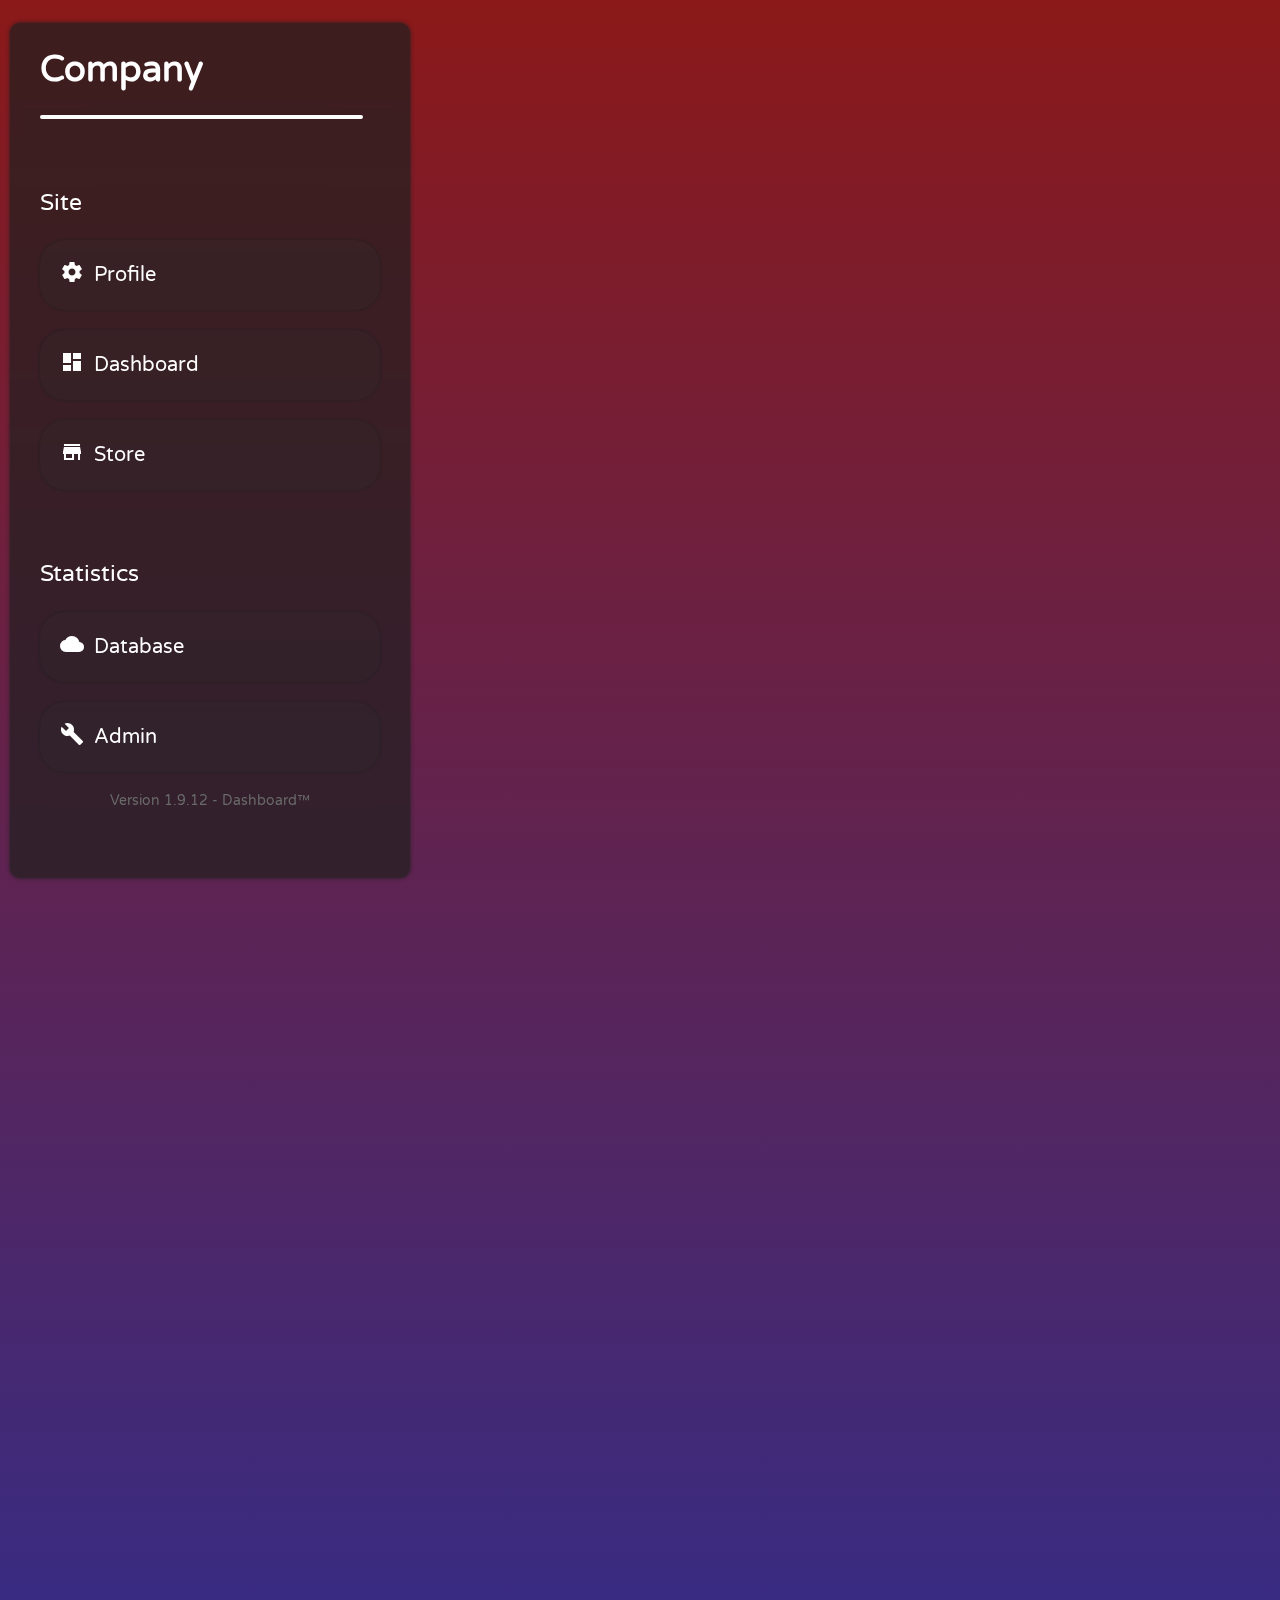
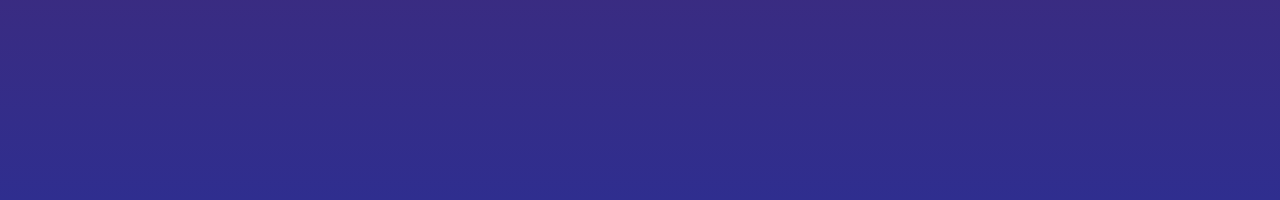
<file: index.html>
<html>
    
    <head>
        <link rel="stylesheet" href="styles.css">
        <link rel="preconnect" href="https://fonts.gstatic.com">
        <link href="https://fonts.googleapis.com/css2?family=Varela+Round&display=swap" rel="stylesheet">
        <link href="https://fonts.googleapis.com/icon?family=Material+Icons" rel="stylesheet">
    </head>
    
    <body>

        <!-- Floating Side Menu -->

        <div id='base'>
            <div id='blur_layer'>
                <div id='menu_content'>
                    <h1>Company</h1>
                    <div class='barrier'></div>
                    <h3>Site</h3>
                    <a class='nav_link_a' href='index.html'><i class='material-icons'>settings</i>Profile</a>
                    <a class='nav_link_a' href=''><i class='material-icons'>dashboard</i>Dashboard</a>
                    <a class='nav_link_a' href=''><i class='material-icons'>store</i>Store</a>
                    <h3>Statistics</h3>
                    <a class='nav_link_a' href=''><i class='material-icons'>cloud</i>Database</a>
                    <a class='nav_link_a' href=''><i class='material-icons'>build</i>Admin</a>
                    <p id='copy_info'>Version 1.9.12 - Dashboard&trade;</p>
                </div>
            </div>
        </div>

        <!-- Floating Side Menu END -->

    </body>
    
</html>
</file>
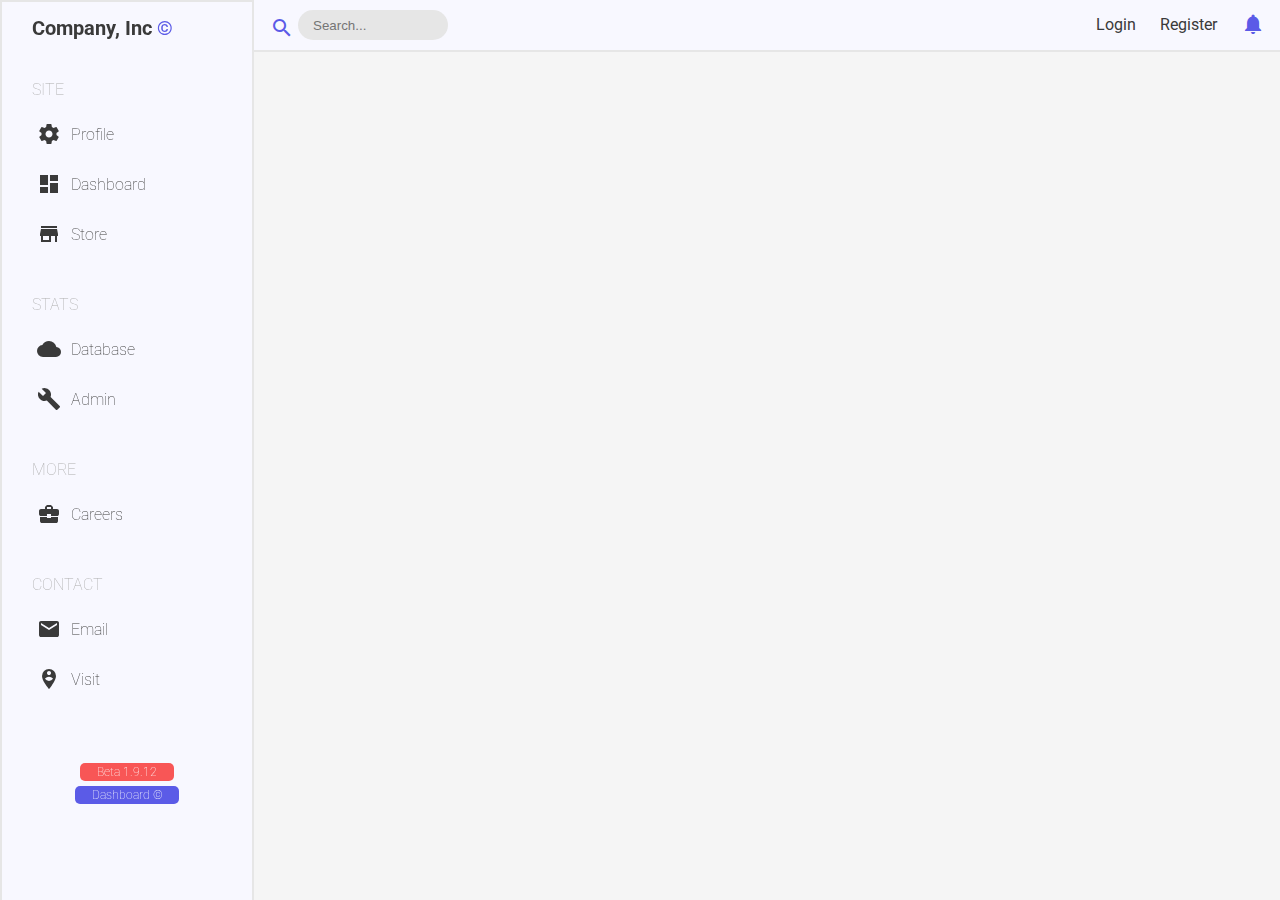
<file: Professional-Feed-Page/index.html>
<html>
    
    <head>
        <link rel="stylesheet" href="styles.css">
        <link rel="preconnect" href="https://fonts.gstatic.com">
        <link href="https://fonts.googleapis.com/css2?family=Varela+Round&display=swap" rel="stylesheet">
        <link href="https://fonts.googleapis.com/icon?family=Material+Icons" rel="stylesheet">
        <link href="https://fonts.googleapis.com/css2?family=Roboto:wght@300&display=swap" rel="stylesheet">    
    </head>
    
    <body>

        <!-- Floating Side Menu -->

        <div id='base'>
            <div id='blur_layer'>
                <div id='menu_content'>
                    <h1>Company, Inc <span style='color: rgb(91, 91, 231)'>&copy;</span></h1>
                    <h3>SITE</h3>
                    <a class='nav_link_a' href='index.html'><i class='material-icons'>settings</i>Profile</a>
                    <a class='nav_link_a' href=''><i class='material-icons'>dashboard</i>Dashboard</a>
                    <a class='nav_link_a' href=''><i class='material-icons'>store</i>Store</a>
                    <h3>STATS</h3>
                    <a class='nav_link_a' href=''><i class='material-icons'>cloud</i>Database</a>
                    <a class='nav_link_a' href=''><i class='material-icons'>build</i>Admin</a>
                    <h3>MORE</h3>
                    <a class='nav_link_a' href='index.html'><i class='material-icons'>business_center</i>Careers</a>
                    <h3>CONTACT</h3>
                    <a class='nav_link_a' href=''><i class='material-icons'>email</i>Email</a>
                    <a class='nav_link_a' href=''><i class='material-icons'>person_pin_circle</i>Visit</a>
                    <br><br>
                    <p id='copy_info' style="background-color: rgb(248, 86, 86);">Beta 1.9.12</p>
                    <p id='copy_info' style="width: 100px;">Dashboard &copy;</p>
                    <br><br>
                </div>
            </div>
        </div>

        <div id='content'>
            <div id='top_nav'>
                <i id='search_icon' class='material-icons'>search</i>
                <input id='site_search' type="text" placeholder="Search..."/>
                <div id='nav_items'>
                    <a class='top_nav_link' href='' style="width: auto;">Login</a>
                    <a class='top_nav_link' href='' style="width: auto;">Register</a>
                    <a class='notif_bell' href='' style="width: auto; color:rgb(91, 91, 231)"><i class='material-icons'>notifications</i></a>
                </div>
            </div>
        </div>

        <!-- Floating Side Menu END -->

    </body>
    
</html>
</file>
<file: styles.css>
html {
    position: relative;
    height: auto;
    min-height: 200vh;
    width: 100vw;
    background-color: #222222;
    color: white;
    margin: 0;
    padding: 0;
    background: linear-gradient(to bottom, #8b1919, #2f2e8f);
    font-family: 'Varela Round', sans-serif;
    overflow-x: hidden;
}

body {
    margin: 0;
    padding: 0;
    position: relative;
}

#base {
    height: 95vh;
    margin: 0;
    width: 400px;
    padding: 0;
    background-color: rgba(32, 32, 32, .7);
    position: fixed;
    margin-top: 2.5vh;
    left: 10px;
    border-top-right-radius: 10px;
    border-bottom-right-radius: 10px;
    border-radius: 10px;
    box-shadow: 0 0 4px rgb(32, 32, 32);
    overflow-x: hidden;
}

#blur_layer {
    margin: 0;
    padding: 0;
    width: 100%;
    height: 100%;
    border-top-right-radius: 10px;
    border-bottom-right-radius: 10px;
    position: relative;
    top: 0;
    backdrop-filter: blur(100px);
}

#menu_content {
    margin: 0;
    padding: 1px 30px;
    font-weight: 100;
    font-size: 20px;
    z-index: 10;
}

.barrier {
    width: 95%;
    height: 4px;
    border-radius: 2px;
    background-color: rgb(255, 255, 255);
}

#menu_content h1 {
    font-size: 36px;
}

#menu_content h3 {
    font-weight: lighter;
    margin-top: 70px;
}

.nav_i {
    line-height: 50px;
    margin-top: 10px;
}

.nav_link_a {
    position: relative;
    color: white;
    text-decoration: none;
    width: 300px;
    height: 70px;
    background-color: rgba(44, 44, 44, .2);
    backdrop-filter: blur(10px);
    margin: 20px 0;
    border-radius: 25px;
    display: block;
    line-height: 70px;
    padding: 0 20px;
    box-shadow: 0 0 3px rgb(32, 32, 32);
}

.nav_link_a:hover {
    color: rgb(44,44,44);
    background-color: rgba(255, 255, 255, 1);
}

.nav_link_a i {
    vertical-align: -3px;
    padding-right: 10px;
}

#copy_info {
    text-align: center;
    font-size: 14px;
    color: dimgray
}
</file>
<file: Professional-Feed-Page/styles.css>
html {
    position: relative;
    height: auto;
    min-height: 100vh;
    width: 100vw;
    background-color: #222222;
    color: rgb(31, 31, 31);
    margin: 0;
    padding: 0px;
    /*background: linear-gradient(to bottom, #d43434, #4543d1);*/
    background-color: ghostwhite;
    font-family: 'Roboto', 'Varela Round', sans-serif;
    overflow-x: hidden;
    color:rgb(58, 58, 58)
}

::-webkit-scrollbar {
    width: 0px;  /* Remove scrollbar space */
    background: transparent;  /* Optional: just make scrollbar invisible */
}

body {
    margin: 0;
    padding: 0 0 0 300px;
    position: relative;
}

#base {
    height: 100vh;
    margin: 0;
    width: 250px;
    padding: 0;
    background-color: ghostwhite;
    position: fixed;
    margin-top: 0vh;
    left: 0px;
    border-top-right-radius: 10px;
    border-bottom-right-radius: 10px;
    border-radius: 0px;
    border: 2px solid rgb(230, 230, 230);
    overflow-x: hidden;
}

#blur_layer {
    margin: 0;
    padding: 0;
    width: 100%;
    height: 100%;
    border-top-right-radius: 10px;
    border-bottom-right-radius: 10px;
    position: relative;
    top: 0;
    backdrop-filter: blur(100px);
}

#menu_content {
    margin: 0;
    padding: 1px 30px;
    font-weight: 100;
    font-size: 20px;
    z-index: 10;
}

.barrier {
    width: 95%;
    height: 4px;
    border-radius: 2px;
    background-color:rgb(58, 58, 58);
}

#menu_content h1 {
    font-size: 20px;
}

#menu_content h3 {
    font-weight: lighter;
    margin-top: 40px;
    font-size: 16px;
    color: rgb(175, 175, 175)
}

.nav_i {
    line-height: 50px;
    margin-top: 10px;
}

.nav_link_a {
    position: relative;
    color: white;
    text-decoration: none;
    width: 190px;
    height: 40px;
    border-radius: 0px;
    display: block;
    line-height: 40px;
    padding: 0 5px;
    font-size: 16px;
    margin: 10px 0;
    color:rgb(58, 58, 58)
}

.nav_link_a:hover {
    background-color: rgb(91, 91, 231);
    border-radius: 5px;
    color: white;
}

.nav_link_a i {
    vertical-align: -6px;
    padding-right: 10px;
}

#copy_info {
    text-align: center;
    font-size: 12px;
    color: white;
    margin: 5px auto;
    background-color: rgb(91, 91, 231);
    border-radius: 5px;
    padding: 2px;
    width: 90px;

}

#content {
    width: calc(100% + 50px);
    height: 100%;
    background-color: whitesmoke;
    color: white;
    margin-left: -50px;
}

#top_nav {
    width: 100%;
    height: 50px;
    background-color: ghostwhite;
    border-bottom: 2px solid rgb(230, 230, 230);
}

#nav_items {
    float: right;
    height: 50px;
}

.top_nav_link {
    position: relative;
    color: white;
    text-decoration: none;
    width: auto;
    height: 40px;
    border-radius: 0px;
    display: inline-block;
    line-height: 40px;
    padding: 0 5px;
    font-size: 16px;
    color:rgb(58, 58, 58);
    margin-top: 5px;
    margin-right: 10px;
}

.top_nav_link i {
    vertical-align: -6px;
    padding-right: 10px;
}

.top_nav_link:hover {
    background-color: rgb(91, 91, 231);
    border-radius: 5px;
    color: white;
}

.notif_bell {
    position: relative;
    color: white;
    text-decoration: none;
    width: auto;
    height: 40px;
    border-radius: 0px;
    display: inline-block;
    line-height: 40px;
    padding: 0 5px;
    font-size: 16px;
    margin-top: 5px;
    margin-right: 10px;
    vertical-align: -6px;
}

#site_search {
    width: 150px;
    height: 30px;
    margin-top: 10px;
    background-color:rgb(230, 230, 230);
    border-radius: 15px;
    outline: none;
    padding: 0 15px;
    border: none;
    color:rgb(91, 91, 231)
}

#search_icon {
    vertical-align: -10px;
    color:rgb(91, 91, 231);
    margin-left: 20px;
}
</file>
